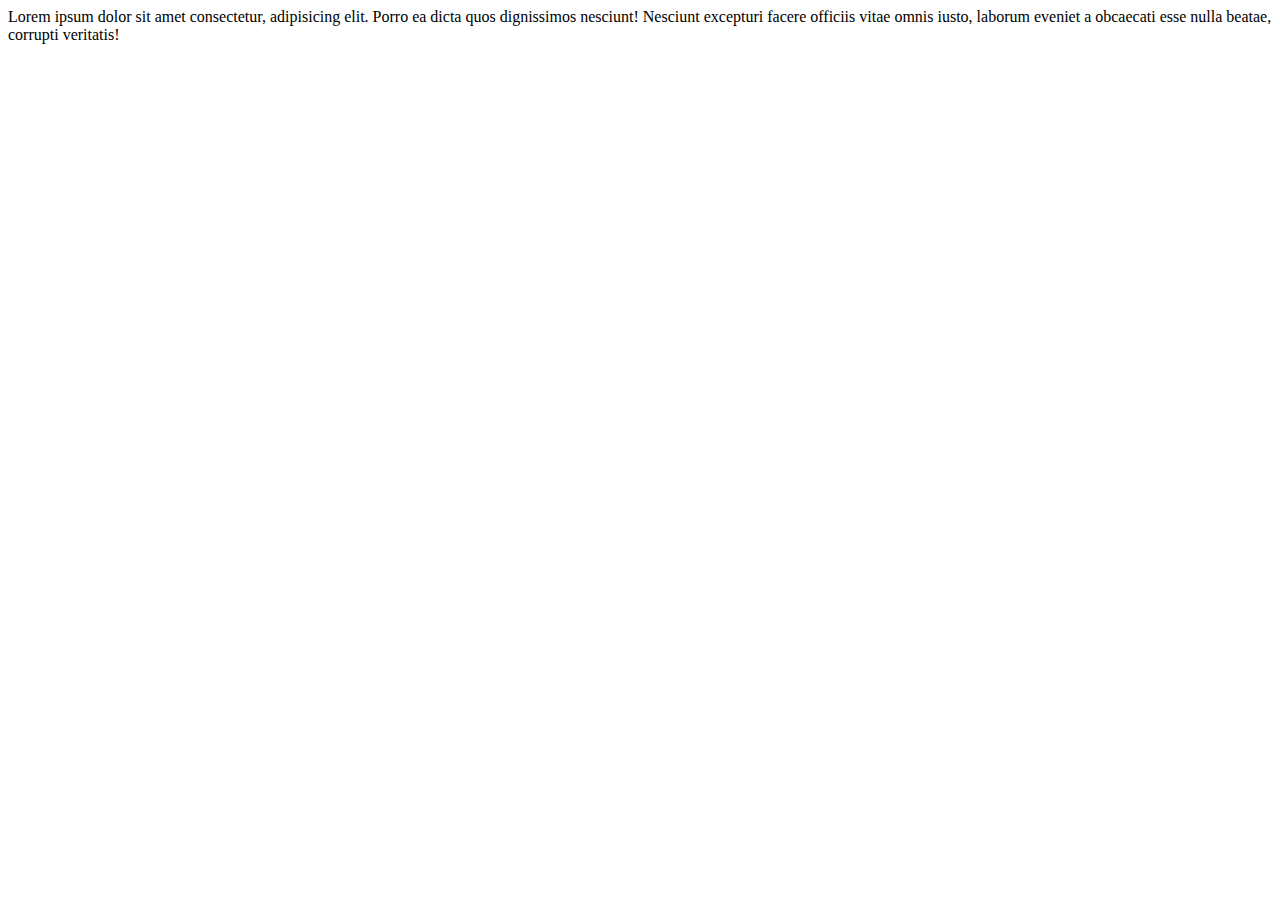
<file: 2_web/page1.html>
<!DOCTYPE html>

<html>
    <head>
        <title>Ma Deuxième page</title>
        <meta charset="UTF-8">
    </head>

    <body>
        Lorem ipsum dolor sit amet consectetur, adipisicing elit. Porro ea dicta quos dignissimos nesciunt! Nesciunt excepturi facere officiis vitae omnis iusto, laborum eveniet a obcaecati esse nulla beatae, corrupti veritatis!
    </body>

</html>
</file>
